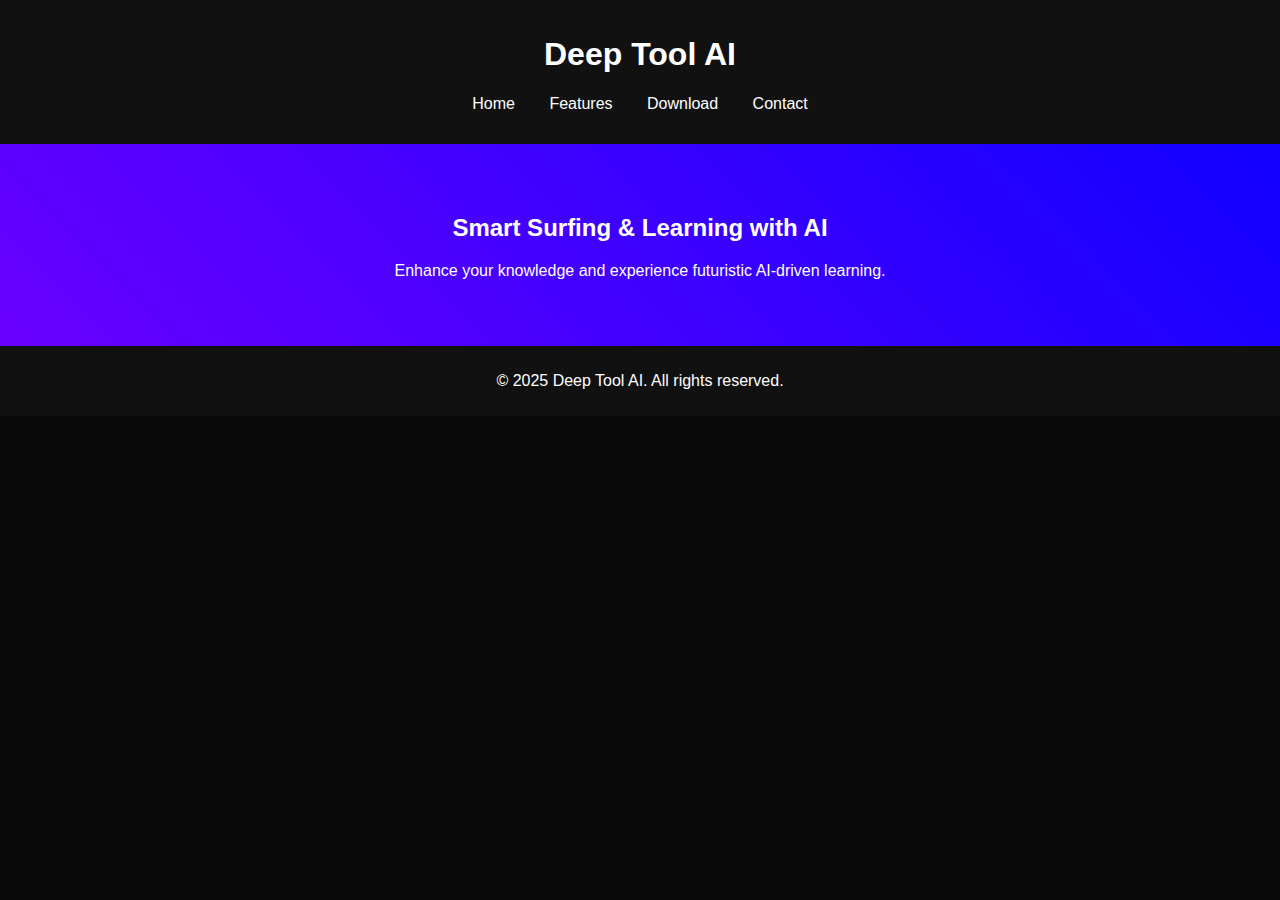
<file: index.html>
<!DOCTYPE html>
<html lang="en">
<head>
    <meta charset="UTF-8">
    <meta name="viewport" content="width=device-width, initial-scale=1.0">
    <title>Deep Tool AI</title>
    <link rel="stylesheet" href="styles.css">
</head>
<body>
    <header>
        <h1>Deep Tool AI</h1>
        <nav>
            <ul>
                <li><a href="index.html">Home</a></li>
                <li><a href="features.html">Features</a></li>
                <li><a href="download.html">Download</a></li>
                <li><a href="contact.html">Contact</a></li>
            </ul>
        </nav>
    </header>

    <section class="hero">
        <h2>Smart Surfing & Learning with AI</h2>
        <p>Enhance your knowledge and experience futuristic AI-driven learning.</p>
    </section>

    <footer>
        <p>&copy; 2025 Deep Tool AI. All rights reserved.</p>
    </footer>
</body>
</html>
</file>
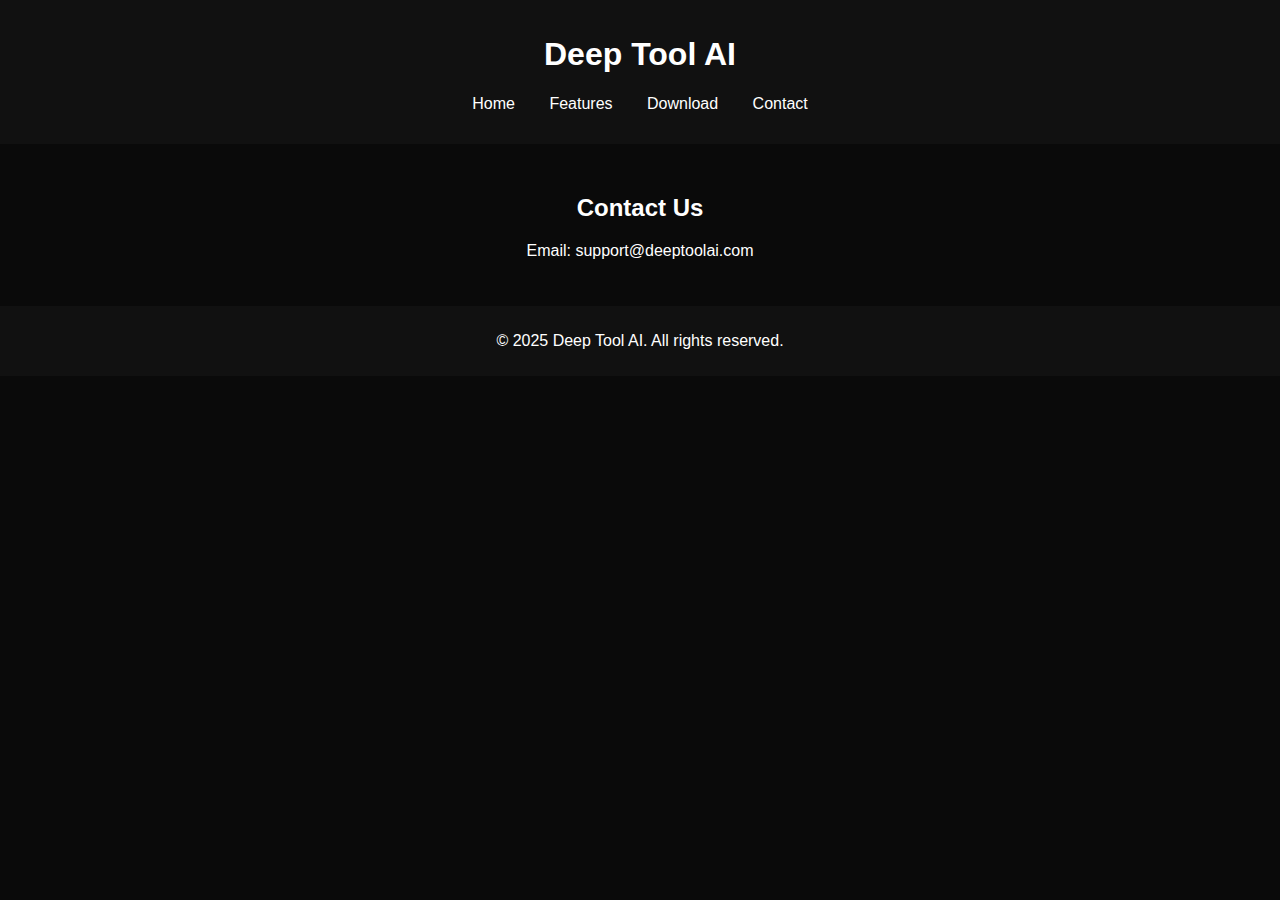
<file: contact.html>
<!DOCTYPE html>
<html lang="en">
<head>
    <meta charset="UTF-8">
    <meta name="viewport" content="width=device-width, initial-scale=1.0">
    <title>Contact - Deep Tool AI</title>
    <link rel="stylesheet" href="styles.css">
</head>
<body>
    <header>
        <h1>Deep Tool AI</h1>
        <nav>
            <ul>
                <li><a href="index.html">Home</a></li>
                <li><a href="features.html">Features</a></li>
                <li><a href="download.html">Download</a></li>
                <li><a href="contact.html">Contact</a></li>
            </ul>
        </nav>
    </header>

    <section class="content">
        <h2>Contact Us</h2>
        <p>Email: support@deeptoolai.com</p>
    </section>

    <footer>
        <p>&copy; 2025 Deep Tool AI. All rights reserved.</p>
    </footer>
</body>
</html>
</file>
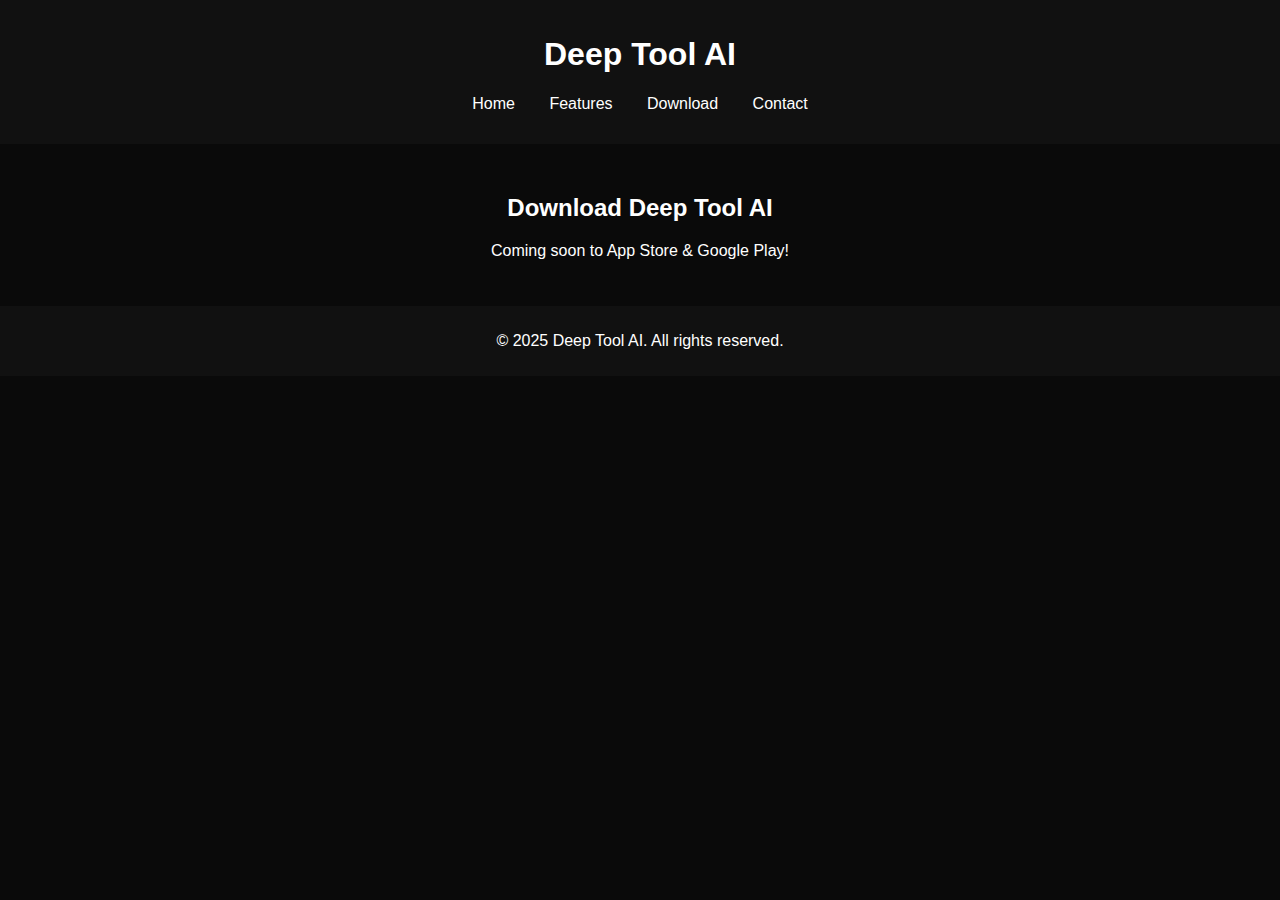
<file: download.html>
<!DOCTYPE html>
<html lang="en">
<head>
    <meta charset="UTF-8">
    <meta name="viewport" content="width=device-width, initial-scale=1.0">
    <title>Download - Deep Tool AI</title>
    <link rel="stylesheet" href="styles.css">
</head>
<body>
    <header>
        <h1>Deep Tool AI</h1>
        <nav>
            <ul>
                <li><a href="index.html">Home</a></li>
                <li><a href="features.html">Features</a></li>
                <li><a href="download.html">Download</a></li>
                <li><a href="contact.html">Contact</a></li>
            </ul>
        </nav>
    </header>

    <section class="content">
        <h2>Download Deep Tool AI</h2>
        <p>Coming soon to App Store & Google Play!</p>
    </section>

    <footer>
        <p>&copy; 2025 Deep Tool AI. All rights reserved.</p>
    </footer>
</body>
</html>
</file>
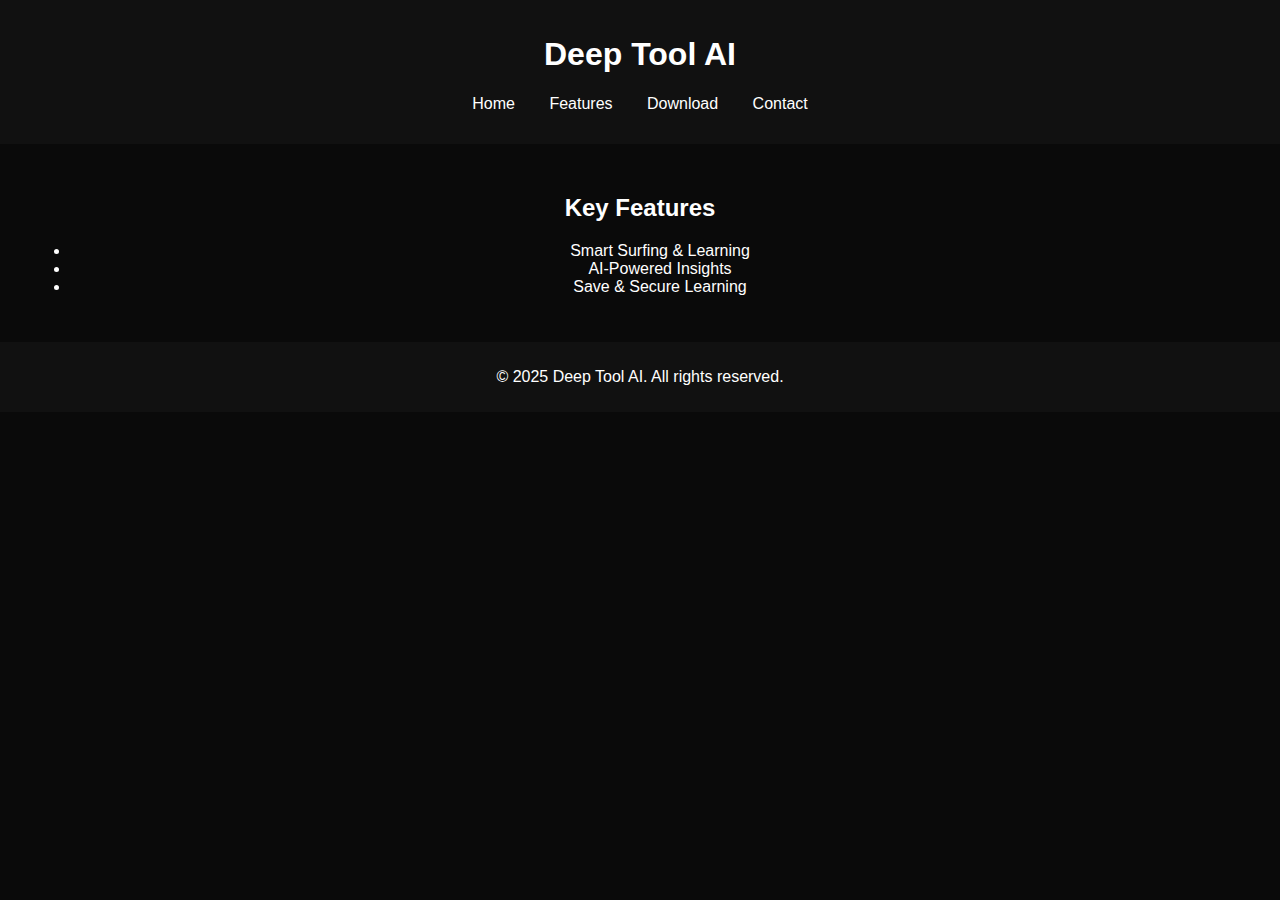
<file: features.html>
<!DOCTYPE html>
<html lang="en">
<head>
    <meta charset="UTF-8">
    <meta name="viewport" content="width=device-width, initial-scale=1.0">
    <title>Features - Deep Tool AI</title>
    <link rel="stylesheet" href="styles.css">
</head>
<body>
    <header>
        <h1>Deep Tool AI</h1>
        <nav>
            <ul>
                <li><a href="index.html">Home</a></li>
                <li><a href="features.html">Features</a></li>
                <li><a href="download.html">Download</a></li>
                <li><a href="contact.html">Contact</a></li>
            </ul>
        </nav>
    </header>

    <section class="content">
        <h2>Key Features</h2>
        <ul>
            <li>Smart Surfing & Learning</li>
            <li>AI-Powered Insights</li>
            <li>Save & Secure Learning</li>
        </ul>
    </section>

    <footer>
        <p>&copy; 2025 Deep Tool AI. All rights reserved.</p>
    </footer>
</body>
</html>
</file>
<file: styles.css>
body {
    font-family: Arial, sans-serif;
    margin: 0;
    padding: 0;
    background-color: #0a0a0a;
    color: white;
}

header {
    background: #111;
    color: white;
    padding: 15px;
    text-align: center;
}

nav ul {
    list-style: none;
    padding: 0;
}

nav ul li {
    display: inline;
    margin: 0 15px;
}

nav ul li a {
    color: white;
    text-decoration: none;
}

.hero {
    text-align: center;
    padding: 50px;
    background: linear-gradient(45deg, #6a00ff, #1100ff);
    color: white;
}

.content {
    text-align: center;
    padding: 30px;
}

footer {
    text-align: center;
    padding: 10px;
    background: #111;
    color: white;
}
</file>
